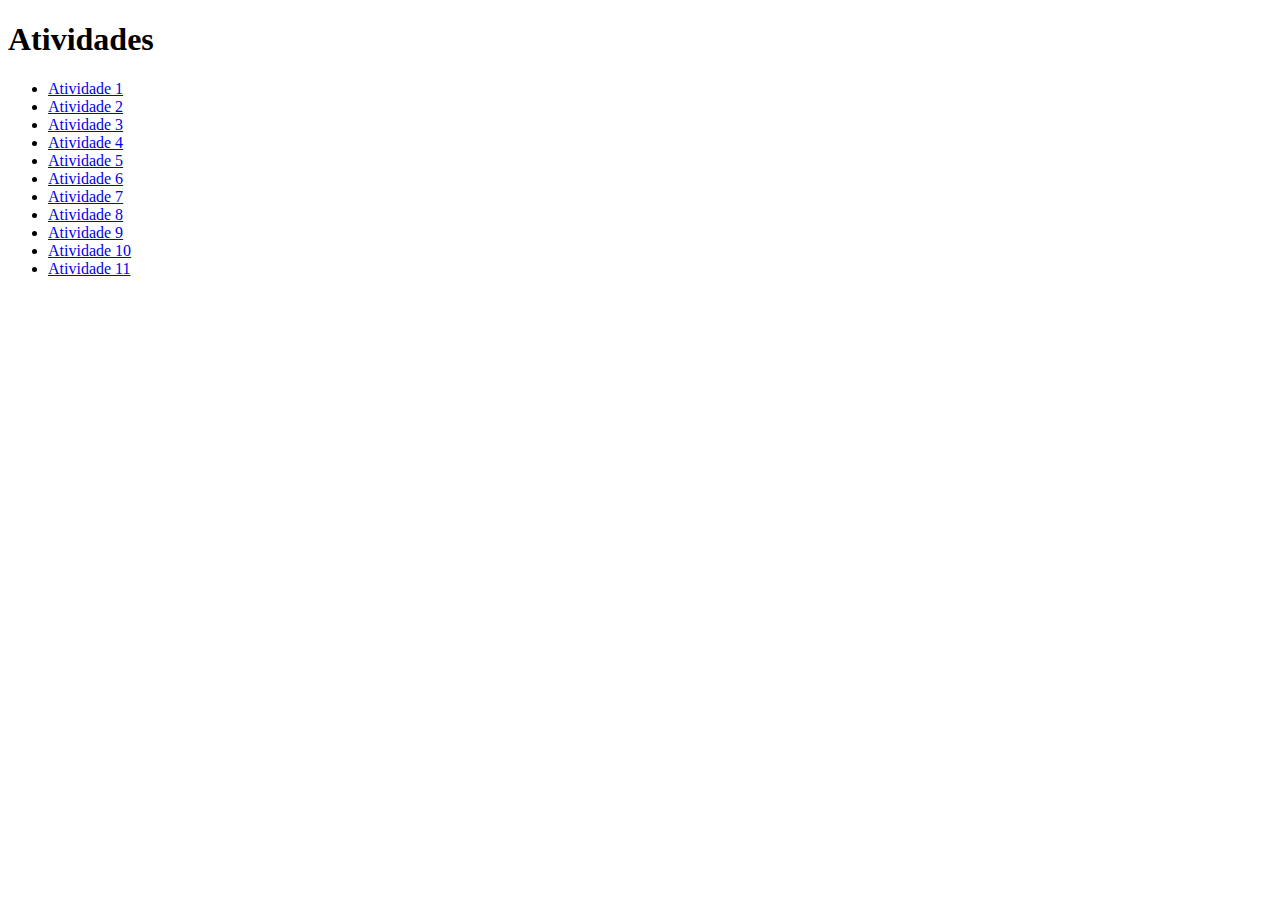
<file: index.html>
<!DOCTYPE html>
<html lang="en">
<head>
    <meta charset="UTF-8">
    <meta name="viewport" content="width=device-width, initial-scale=1.0">
    <title>Document</title>
</head>
<body>
    <h1>Atividades</h1>
    <ul>
        <li> <a href="ATIVIDADE 1/at1.html">Atividade 1</a></li>
        <li> <a href="ATIVIDADE 2/index1.html">Atividade 2</a></li>
        <li> <a href="ATIVIDADE 3/index2.html">Atividade 3</a></li>
        <li> <a href="ATIVIDADE 4/index3.html">Atividade 4</a></li>
        <li> <a href="ATIVIDADE 5/index5.html">Atividade 5</a></li>
        <li> <a href="ATIVIDADE 6/index6.html">Atividade 6</a></li>
        <li> <a href="ATIVIDADE 7/index7.html">Atividade 7</a></li>
        <li> <a href="ATIVIDADE 8/RESTAURANTE/index8.html">Atividade 8</a></li>
        <li> <a href="./ATIVIDADE 9/mercliv.html">Atividade 9</a></li>
        <li> <a href="./ATIVIDADE 10/index.html">Atividade 10</a></li>
        <li> <a href="./ATIVIDADE 11/spotify.html">Atividade 11</a></li>
</body>
</html>
</file>
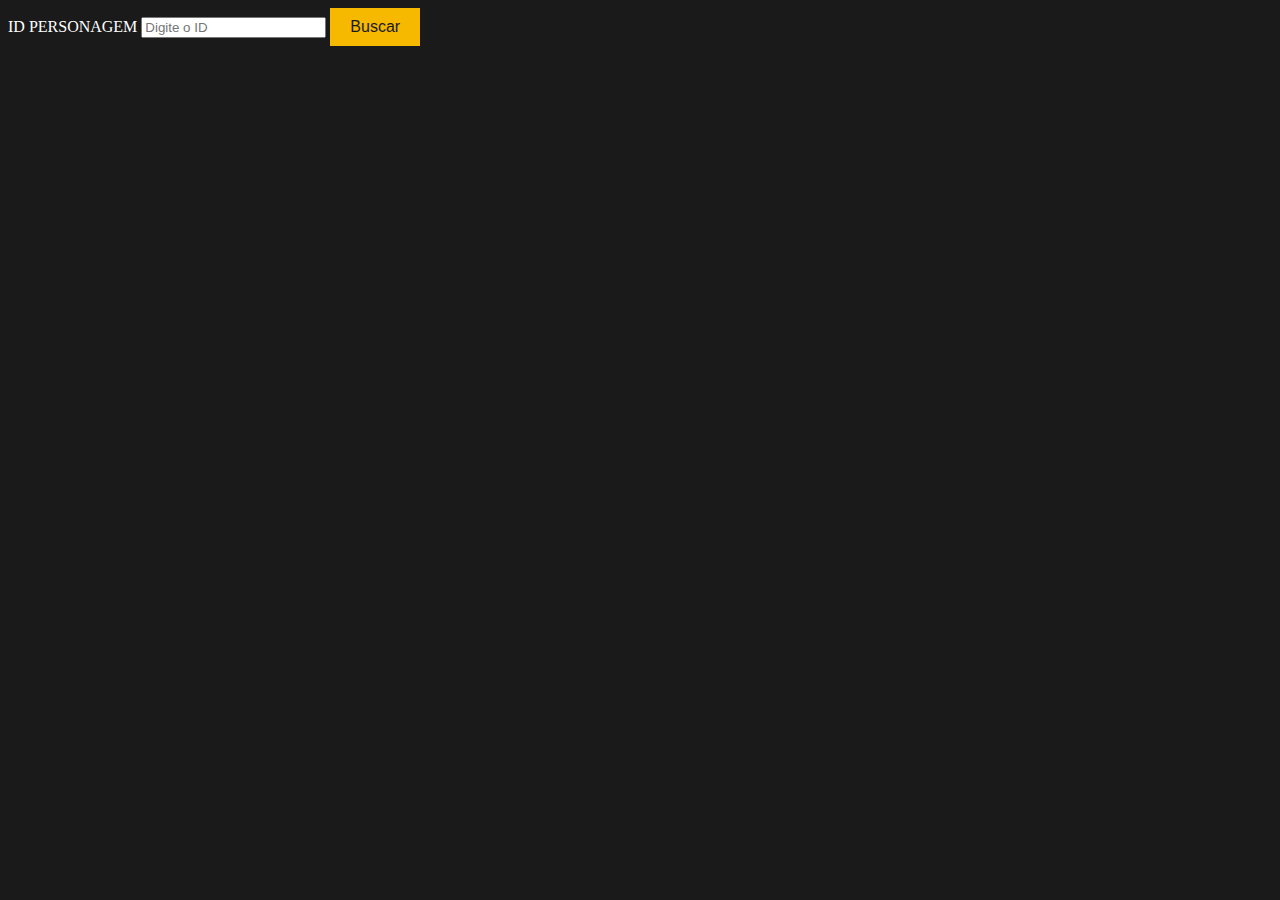
<file: ATIVIDADE 10/index.html>
<!DOCTYPE html>
<html lang="en">
<head>
    <meta charset="UTF-8">
    <meta name="viewport" content="width=device-width, initial-scale=1.0">
    <title>Document</title>
</head>
    <style>
            :root {
    --rick-green: #00b140; /* Verde característico de Rick */
    --morty-yellow: #f7b800; /* Amarelo de Morty */
    --portal-blue: #00c2e0; /* Azul do portal */
    --pink-flesh: #f7a6c3; /* Tom de pele claro, como os aliens */
    --space-black: #1a1a1a; /* Preto do espaço */
    --interdimensional-purple: #9b00ff; /* Roxo interdimensional */
    --meeseeks-blue: #5b93e0; /* Azul do Meeseeks */
    --plumbus-pink: #d86ccf; /* Rosa do Plumbus */
}

body {
    background-color: var(--space-black);
    color: white;
}

h1 {
    color: var(--rick-green);
}

button {
    background-color: var(--morty-yellow);
    color: var(--space-black);
    border: none;
    padding: 10px 20px;
    font-size: 16px;
    cursor: pointer;
}

button:hover {
    background-color: var(--portal-blue);
    transition: ease 0.5s;
    border-radius: 12px;
    color: white;
}

footer {
    background-color: var(--interdimensional-purple);
    color: var(--meeseeks-blue);
}
    </style>
<body>
    <label for="">ID PERSONAGEM</label>
    <input type="text" placeholder="Digite o ID" id="id-personagem">

    <button onclick="carregarPersonagem()">Buscar</button>

    <div id="resultado">
        
    </div>

    <script src="script.js"></script>
</body>
</html>
</file>
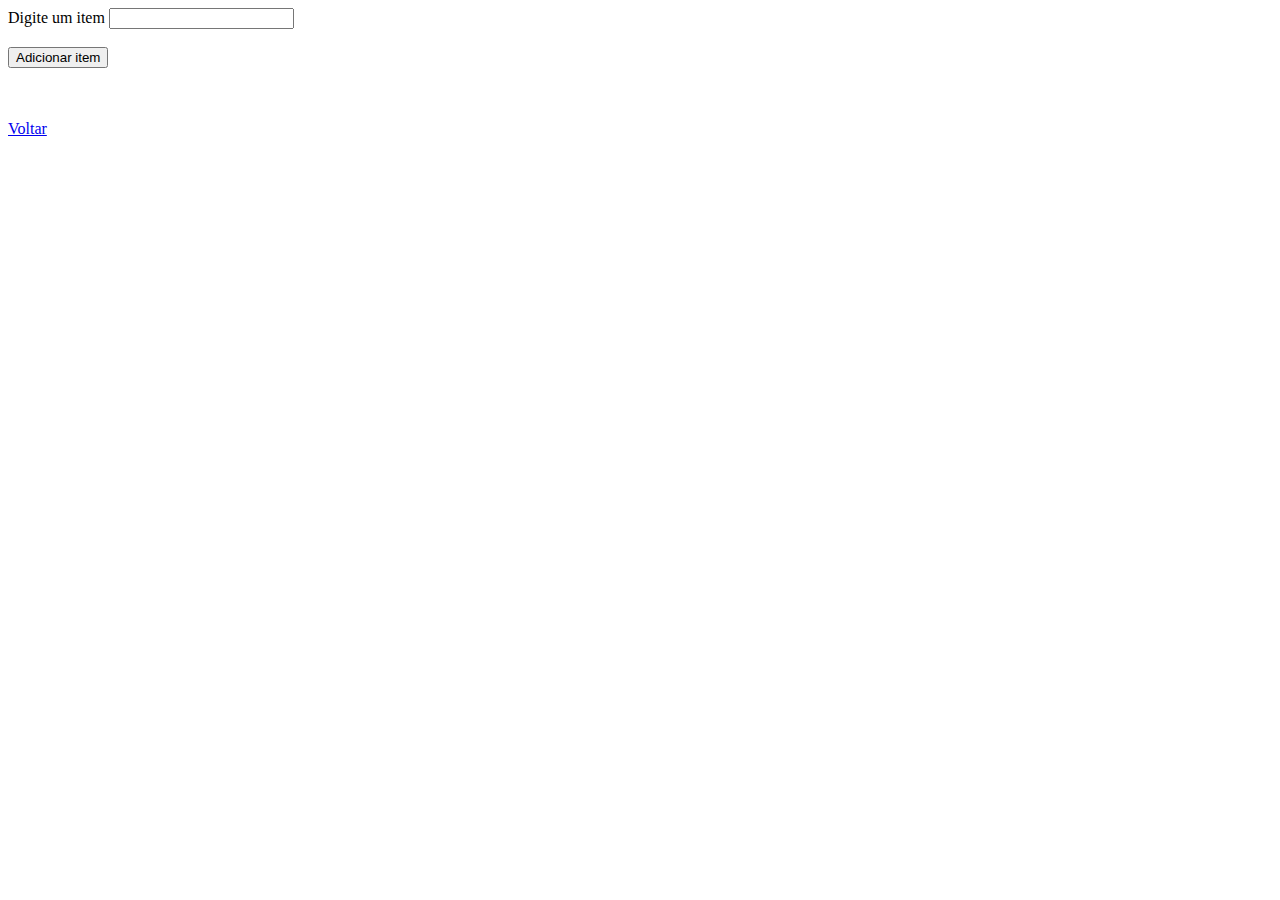
<file: ATIVIDADE 1/at1.html>
<!DOCTYPE html>
<html lang="en">
<head>
    <meta charset="UTF-8">
    <meta name="viewport" content="width=device-width, initial-scale=1.0">
    <title>Document</title>
</head>
<body>
    <label for="item">Digite um item</label>
    <input type="text" id="item"><br><br>
    <button onclick="adicionarItem()">Adicionar item</button>
    <ul id="lista"></ul>
    <br><br>
    <a href="../index.html">Voltar</a>
    

    <script src="at1.js"></script>
</body>
</html>
</file>
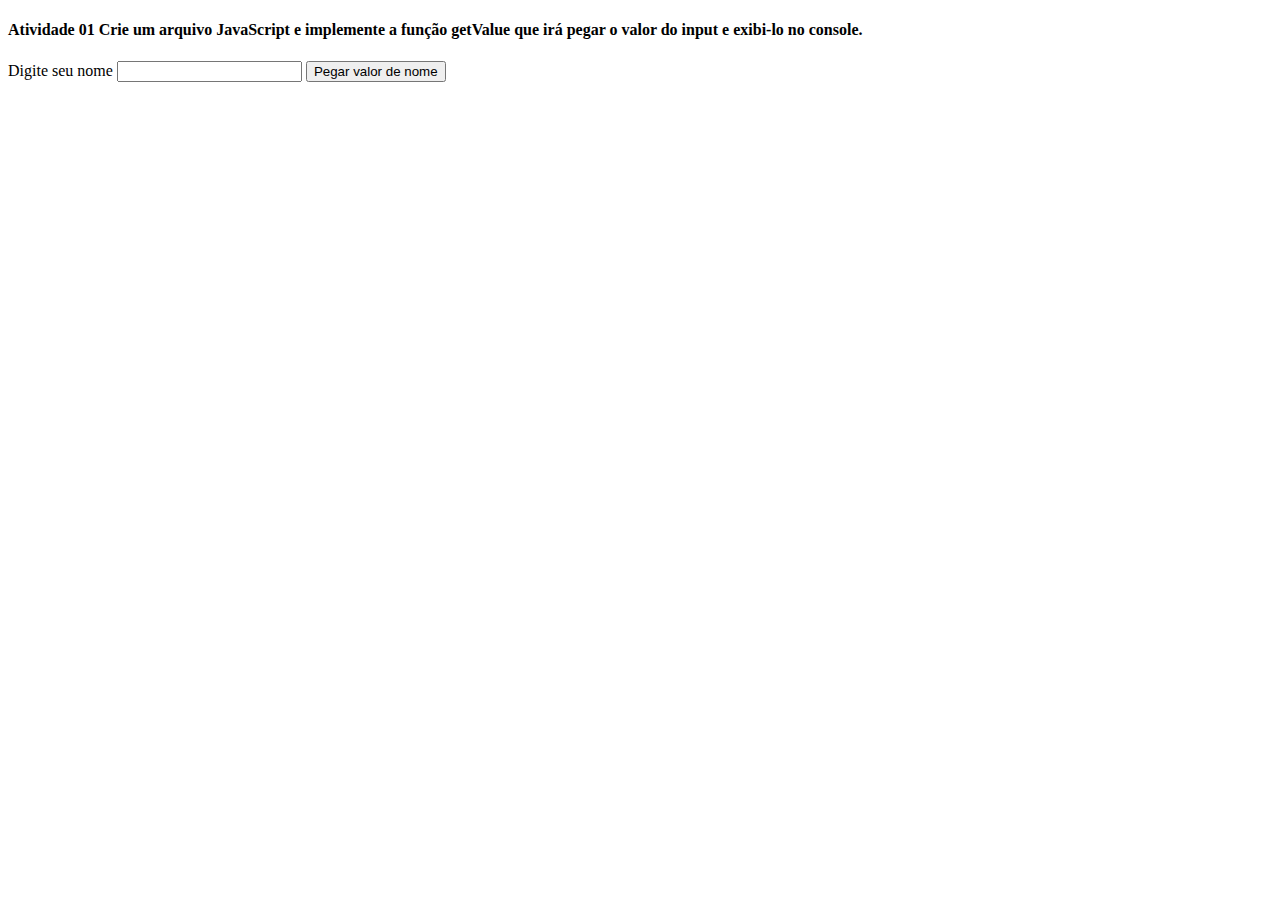
<file: ATIVIDADE 1/index1.html>
<!DOCTYPE html>
<html lang="en">
<head>
    <meta charset="UTF-8">
    <meta name="viewport" content="width=device-width, initial-scale=1.0">
    <title>Document</title>
</head>
<body>
<h4>Atividade 01
    Crie um arquivo JavaScript e implemente a função getValue que irá pegar
    o valor do input e exibi-lo no console.</h4>
    <label for="nome">Digite seu nome</label>
    <input type="texto" name="valor" id="nome">
    <button onclick="mostrarNome()">Pegar valor de nome</button>
    <script src="ja1.js"></script>
</body>
</html>
</file>
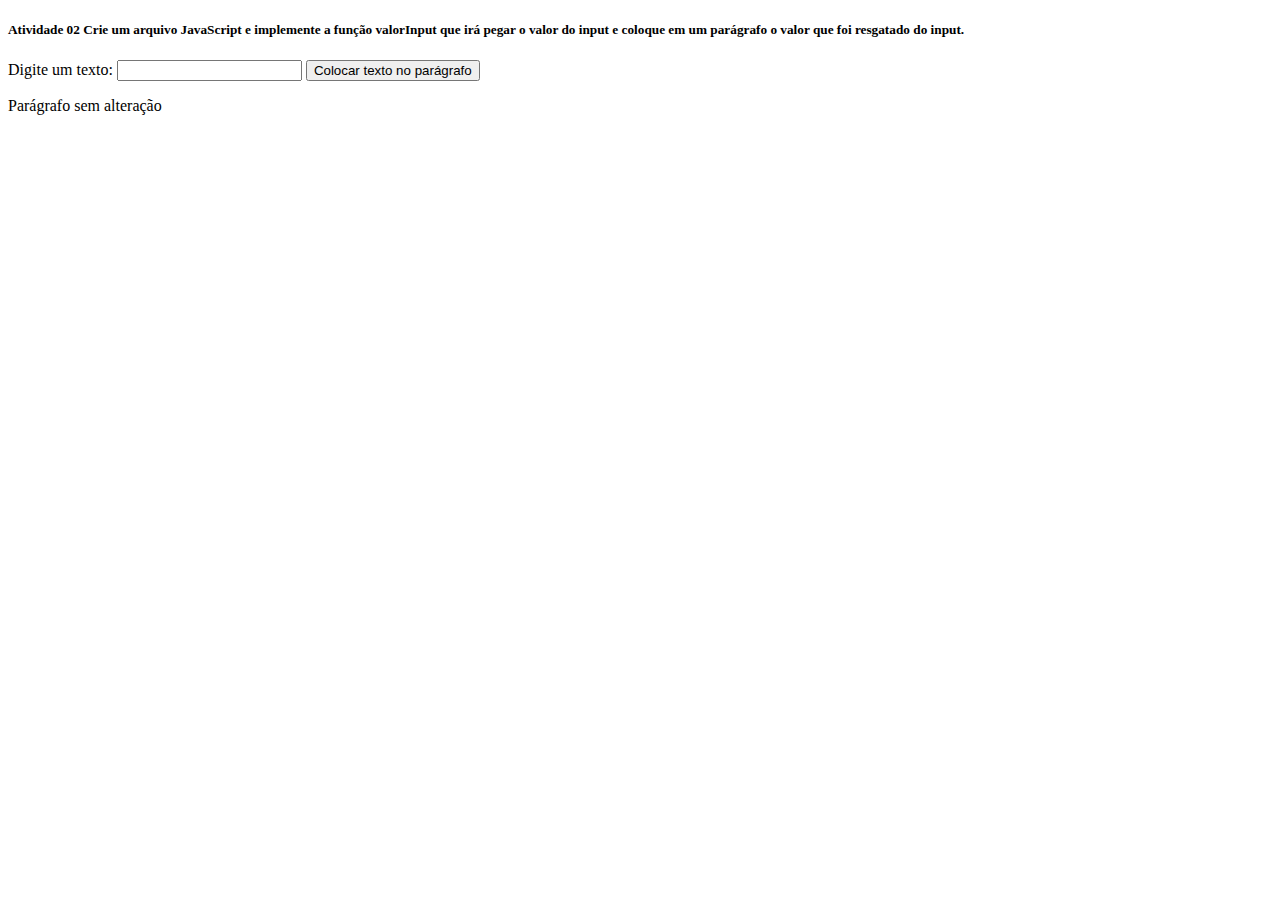
<file: ATIVIDADE 1/index2.html>
<!DOCTYPE html>
<html lang="en">
<head>
    <meta charset="UTF-8">
    <meta name="viewport" content="width=device-width, initial-scale=1.0">
    <title>Document</title>
</head>
<body>
    <h5>Atividade 02

        Crie um arquivo JavaScript e implemente a função valorInput que irá
        pegar o valor do input e coloque em um parágrafo o valor que foi
        resgatado do input.</h5>
        <label for="texto">Digite um texto:</label>
        <input type="text" name="valorInput" id="texto">
        <button onclick="valorInput()">Colocar texto no parágrafo</button>
        <p id="resultado">Parágrafo sem alteração</p>
        
    <script src="ja2.js"></script>
</body>
</html>
</file>
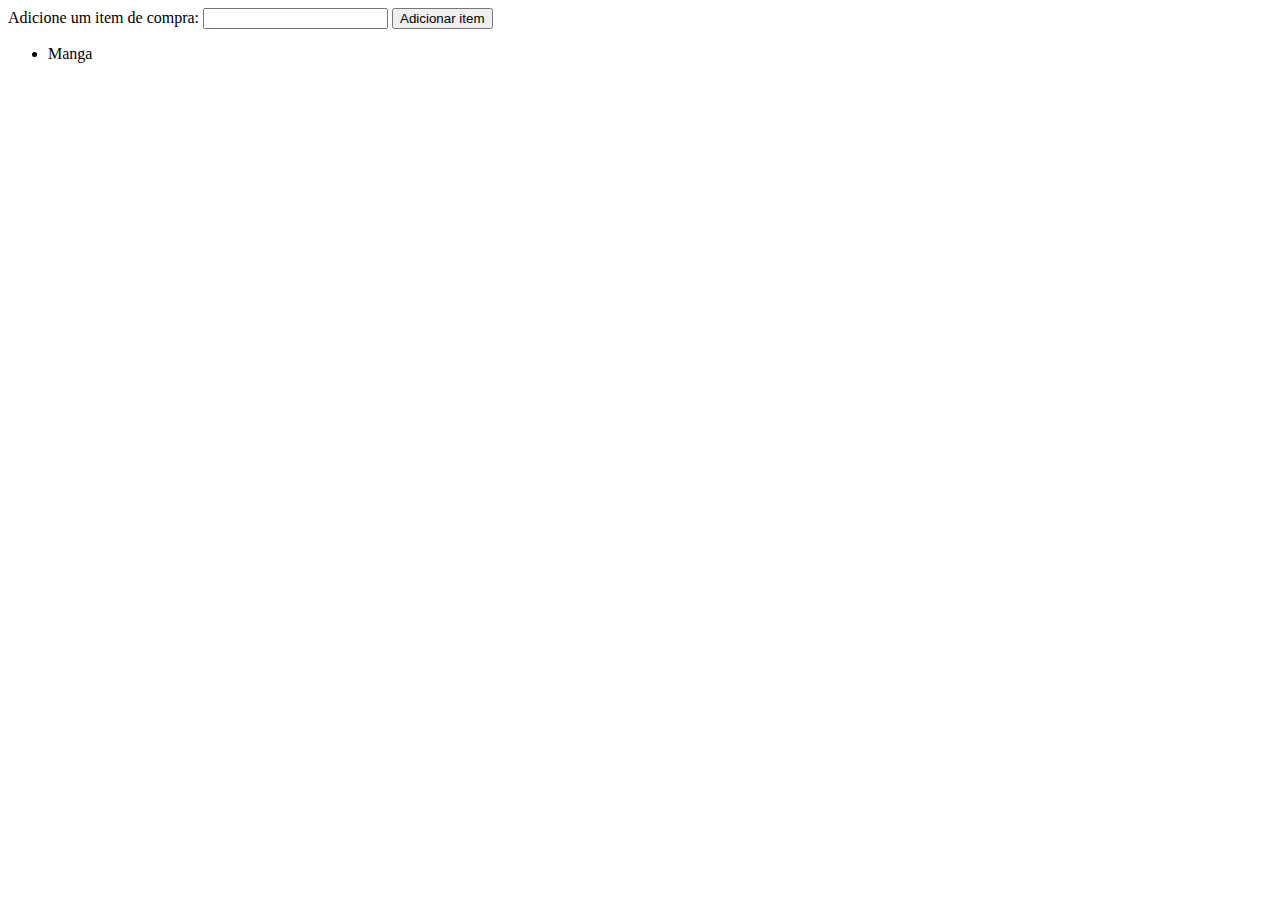
<file: ATIVIDADE 1/index3.html>
<!DOCTYPE html>
<html lang="en">
<head>
    <meta charset="UTF-8">
    <meta name="viewport" content="width=device-width, initial-scale=1.0">
    <title>Document</title>
</head>
<body>
    <label for="item">Adicione um item de compra:</label>
    <input type="text" id="item">
    <button onclick="adicionarItem()">Adicionar item</button>
    <ul id="ListaMercardo">
        <li>Manga</li>
    </ul>
    
    <script src="ja3.js"></script>
</body>
</html>
</file>
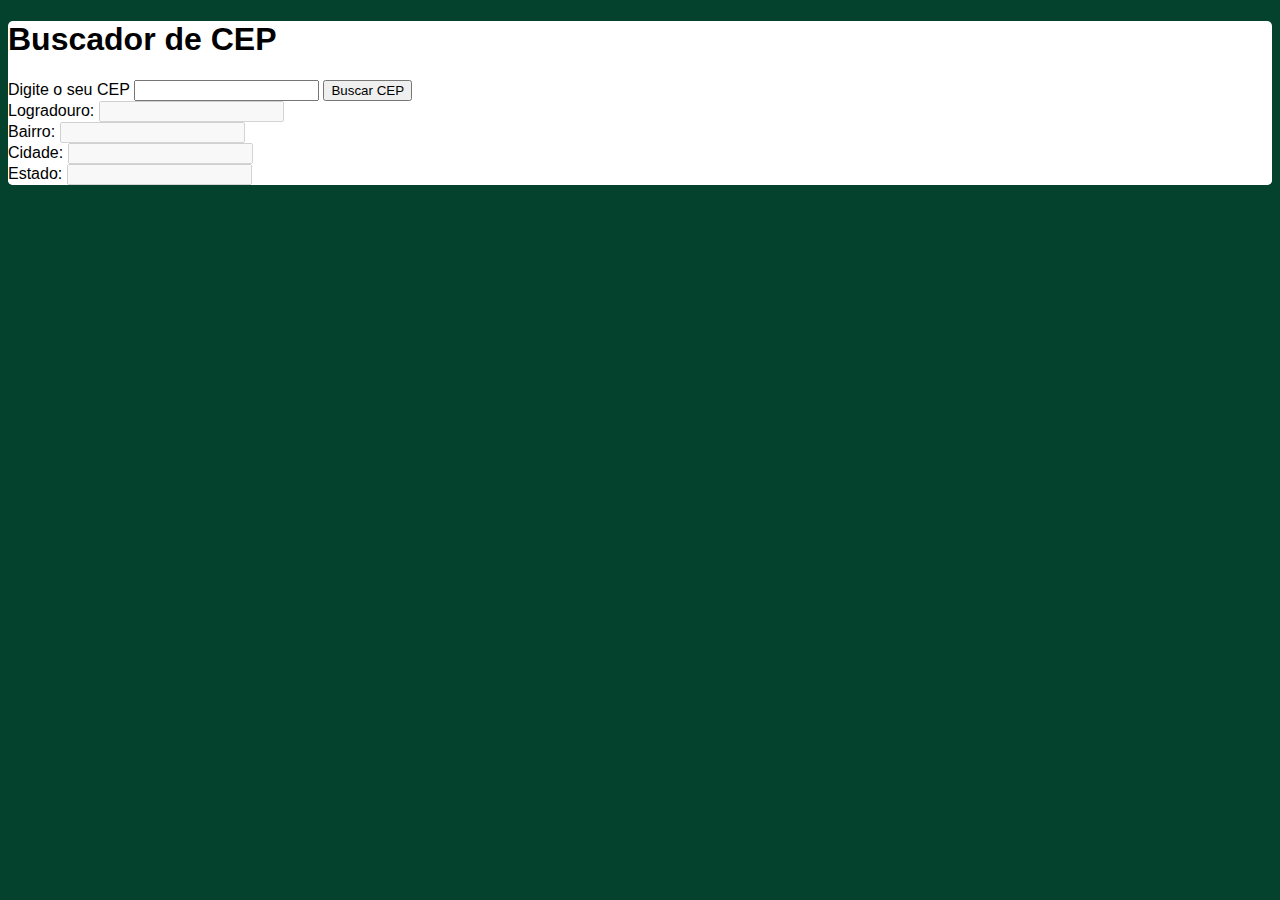
<file: ATIVIDADE 7/index7.html>
<!DOCTYPE html>
<html lang="en">
<head>
    <meta charset="UTF-8">
    <meta name="viewport" content="width=device-width, initial-scale=1.0">
    <title>Document</title>
    <link rel="stylesheet" href="style.css">
</head>
<body>
    <div>
    <h1>Buscador de CEP</h1>
        <div>
            <label for="cep">Digite o seu CEP</label>
            <input type="text" id="cep">
            <button onclick="buscarCep()">Buscar CEP</button>
        </div>

        <div>
            <label for="logradouro">Logradouro: </label>
            <input type="text" id="logradouro" disabled>
        </div>
    
        <div>
            <label for="bairro">Bairro: </label>
            <input type="text" id="bairro" disabled>
        </div>

        <div>
            <label for="cidade">Cidade: </label>
            <input type="text" id="cidade" disabled>
        </div>
        
        <div>
            <label for="estado">Estado: </label>
            <input type="text" id="estado" disabled>
        </div>

        </div>

    <script src="script.js"></script>


</body>
</html>
</file>
<file: ATIVIDADE 7/style.css>
body{
 background-color: rgb(5, 66, 46);
 font-family: Arial, Helvetica, sans-serif;
}

div{
    background-color: white;
    border-radius: 05px;
}

#principal{
    display: flex;
    gap: 20px;
    flex-direction: column;
    border-radius: 10px;
    padding: 50px;
}
</file>
